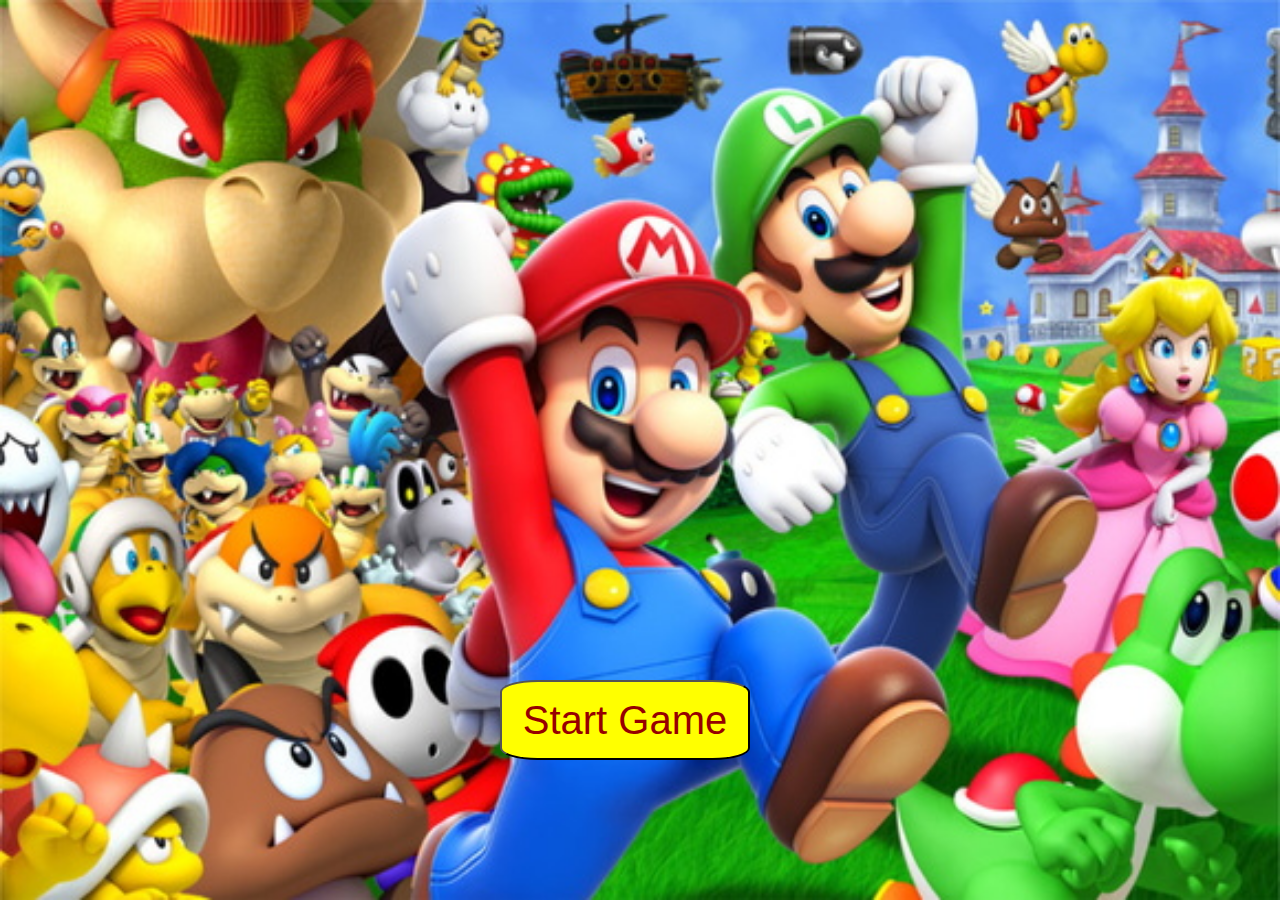
<file: index.html>
<!DOCTYPE html>
<html lang="pt-br">
    <head>
        <meta charset="UTF-8">
        <meta http-equiv="X-UA-Compatible" content="IE=Edge">
        <meta name="viewport" content="width=device-width, inicial-scale=1.0">
        <link rel="stylesheet" href="css/style.css">
        <link rel="shortcut icon" type="image/png" href="img/favicon.png"/>
        <title>Super Mário</title>
    </head>
    <body>
        <div class="start">
            <img src="img/banner.jpg" class="banner">
            <input id="start" type="button" value="Start Game" onclick="window.location.href = 'play.html'">
        </div>
    </body>
</html>
</file>
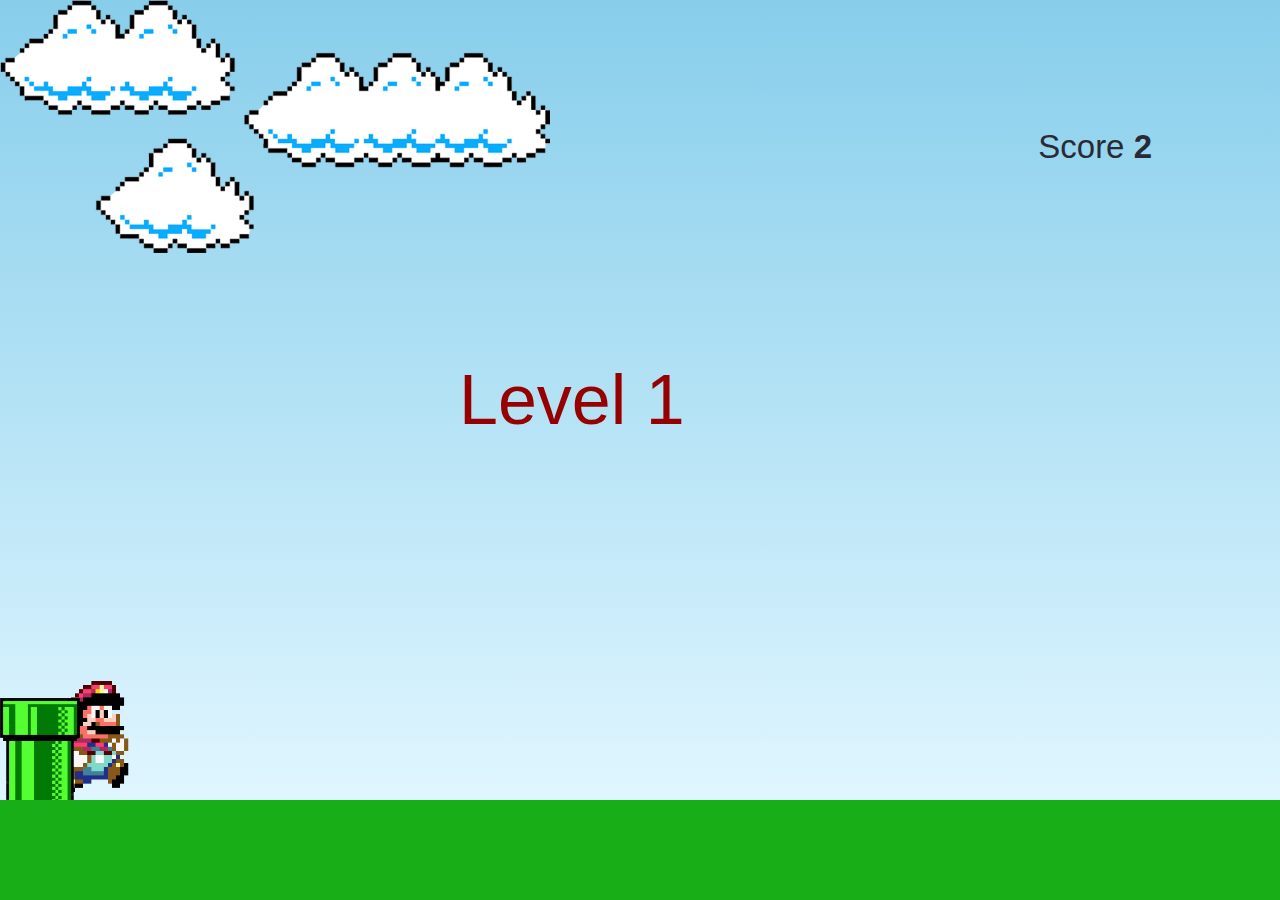
<file: play.html>
<!DOCTYPE html>
<html lang="pt-br">
    <head>
        <meta charset="UTF-8">
        <meta http-equiv="X-UA-Compatible" content="IE=Edge">
        <meta name="viewport" content="width=device-width, inicial-scale=1.0">
        <link rel="stylesheet" href="css/style.css">        
        <link rel="shortcut icon" type="image/png" href="img/favicon.png"/>
        <title>Super Mário</title>
    </head>
    <body>
        <div class="game">
            <img src="img/cloud.png" class="cloud">
            <img src="img/mario.gif" class="mario">
            <img src="img/pipe.png" class="pipe">            
            <input id="restart" type="button" value="Restart" onClick="document.location.reload(true)">
            <div id="score">Score<strong> 0</strong></div>
            <div id="level">Level 1</div>
            <div id="gameOver">Game Over</div>
            <audio id="jump" src="assets/jump.mp3" preload="auto"></audio>
            <audio id="death" src="assets/death.mp3" preload="auto"></audio>
            <audio id="theme" src="assets/theme.mp3" preload="auto"></audio>
        </div>
        <script src="js/script.js"></script>
    </body>
</html>
</file>
<file: css/style.css>
*{
    margin:0;
    padding: 0;
    box-sizing: border-box;
}

body {
    font-family: 'Press Start 2P', sans-serif;
    font-size: 22px;
}

.banner {
    display: flex;
    position: absolute;
    width: 100%;
    height: 100%;

}

#start {
    background-color: yellow;
    border-radius: 15% 15%;
    font-size: 40px;
    position: absolute;
    left: calc(50% - 140px);
    top: calc(80% - 40px);
    width: 250px;
    height: 80px;
    color: #960000;
}

#start:hover {
    background: #960000;
    color: #87CEEB;
    transition: 0.5s;
}

.game {
    width: 100%;
    height: 100vh;
    border-bottom: 100px solid rgb(24,174,24);
    margin: 0 auto;
    position: relative;
    overflow: hidden;
    background: linear-gradient(#87CEEB, #E0F6FF);
}

#score {
    position: absolute;
    top: 8rem;
    right: 8rem;
    font-size: 1.5em;
    color: #282a36;
}

#level {
    font-size: 70px;
    position: absolute;
    left: calc(50% - 181px);
    top: calc(50% - 40px);
    width: 362px;
    height: 80px;
    color: #960000;
}

#restart {
    background: none;
    border: none;
    display: none;
    font-size: 50px;
    position: absolute;
    left: calc(50% - 200px);
    top: calc(50% - 200px);
    width: 200px;
    height: 80px;
    color: #000000;
    cursor: pointer;
    transition: 1s;
}

#restart:hover {
    background: #960000;
    color: #87CEEB;
    transition: 0.5s;
}

#gameOver {
    display: none;
    font-size: 70px;
    position: absolute;
    left: calc(50% - 181px);
    top: calc(50% - 40px);
    width: 362px;
    height: 80px;
    color: #960000;
}

.blockActive {
    animation: blockAnimate 1s linear infinite;
}

.pipe {
    position: absolute;
    bottom: 0;
    width: 80px;
}

.mario {
    width: 150px;
    position: absolute;
    bottom: 0;
}

.jump {
    animation: mario-animation 500ms ease-out;
}

.cloud {
    position: absolute;
    width: 550px;
    animation: cloud-animation 20s infinite linear;
}

@keyframes pipe-animation {
    from {
        right: -80px;
    }
    to{
        right: 100%;
    }
}

@keyframes cloud-animation {
    from{
        right: -550px;
    }
    to{
        right:  100%;
    }
}

@keyframes mario-animation{
    0% {
        bottom:0;
    }
    40% {
        bottom: 180px;
    }
    50% {
        bottom: 180px;
    }
    60%{
        bottom: 180px;
    }
    70%{
        bottom: 180px;
    }
    100%{
        bottom: 0%
    }
}

@media (max-width: 630px) {     
    .mario {
        width: 75px;
    }
    .pipe {        
        width: 35px;
        animation: pipe-animation 1s infinite linear;
    }
    .jump {
        animation: mario-animation 900ms ease-out;
    }       
    #start {
        width: 200px;
        font-size: 25px;       
    }
    #restart {
        font-size: 25px;
        top: 20px;
        text-align: center;
    }
    #level {
        font-size: 35px;
        text-align: center;
    }
    #gameOver {
        font-size: 35px;
        text-align: center;
    }
}
</file>
